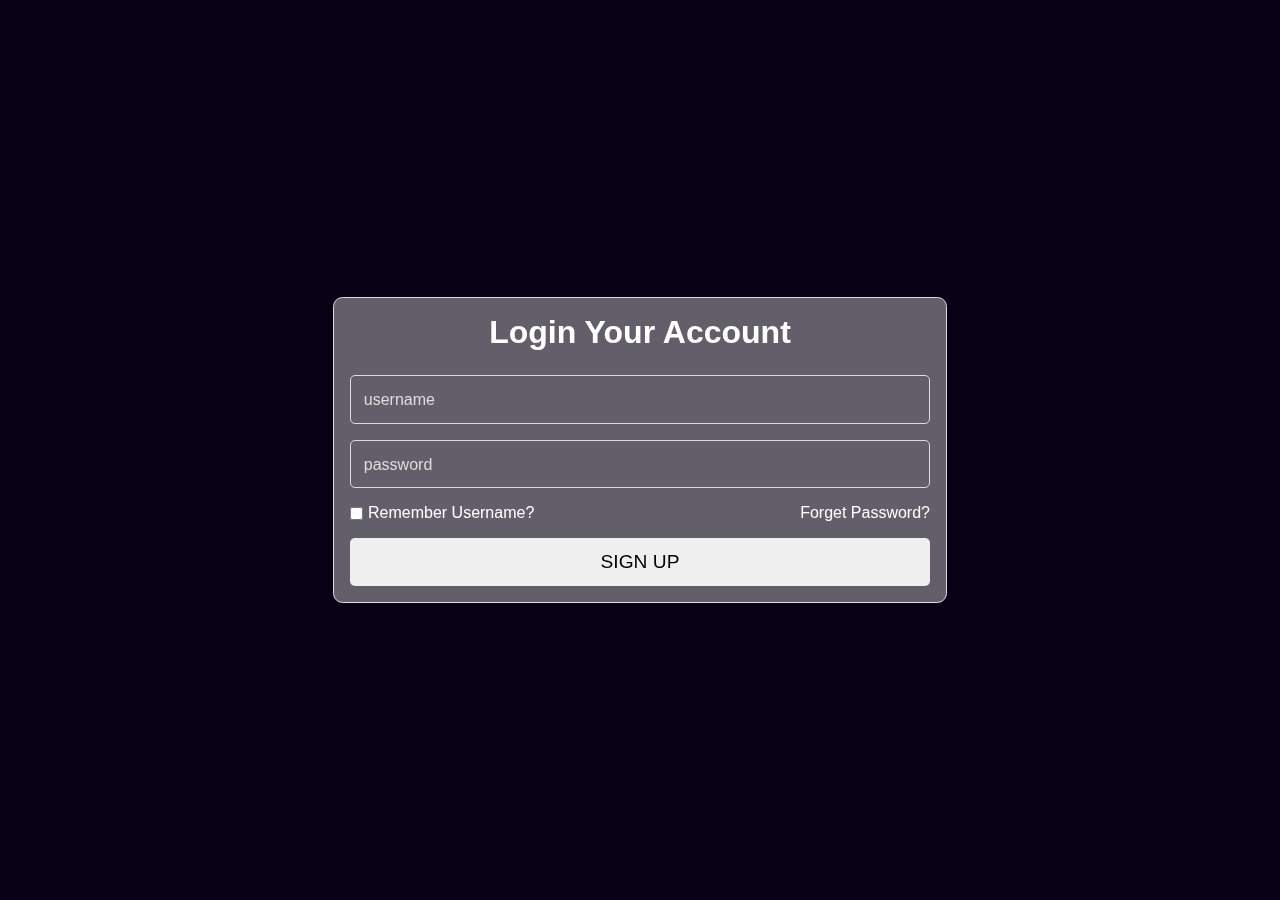
<file: index.html>
<!DOCTYPE html>
<html lang="en">
<head>
    <meta charset="UTF-8">
    <meta name="viewport" content="width=device-width, initial-scale=1.0">
    <title>Document</title>
    <link rel="stylesheet" href="./assets/style/style.css">
</head>
<body>
    <div class="load">
        <h2>Loading...</h2>
    </div>
    <div class="container">
        <div class="login_form_wrapper">
            <!-- <div class="circle circle_1"></div>
            <div class="circle circle_2"></div> -->
            <h1>Login Your Account</h1>
            <form class="login_form" id="loginForm">
                <div class="login_form_inner">
                    <div class="user_name">
                        <input type="text" name="uname" id="username" placeholder="Username" />
                    </div>
                    <div class="password">
                        <input type="password" name="uname" id="password" placeholder="Password" />
                    </div>
                    <div class="meta">
                        <div class="chk_box">
                            <input type="checkbox" name="remember" id="chkbox" /><label for="chkbox" class="chk_lbl">Remember Username?</label>
                        </div>
                        <a href="#">Forget Password?</a>
                    </div>
                    <button type="submit" class="login_btn" id="loginBtn">Sign up</button>
                    <!-- <button type="reset">Reset</button> -->
                </div>
            </form>
        </div>
    </div>
    <script src="./assets/script/main.js"></script>
</body>
</html>
</file>
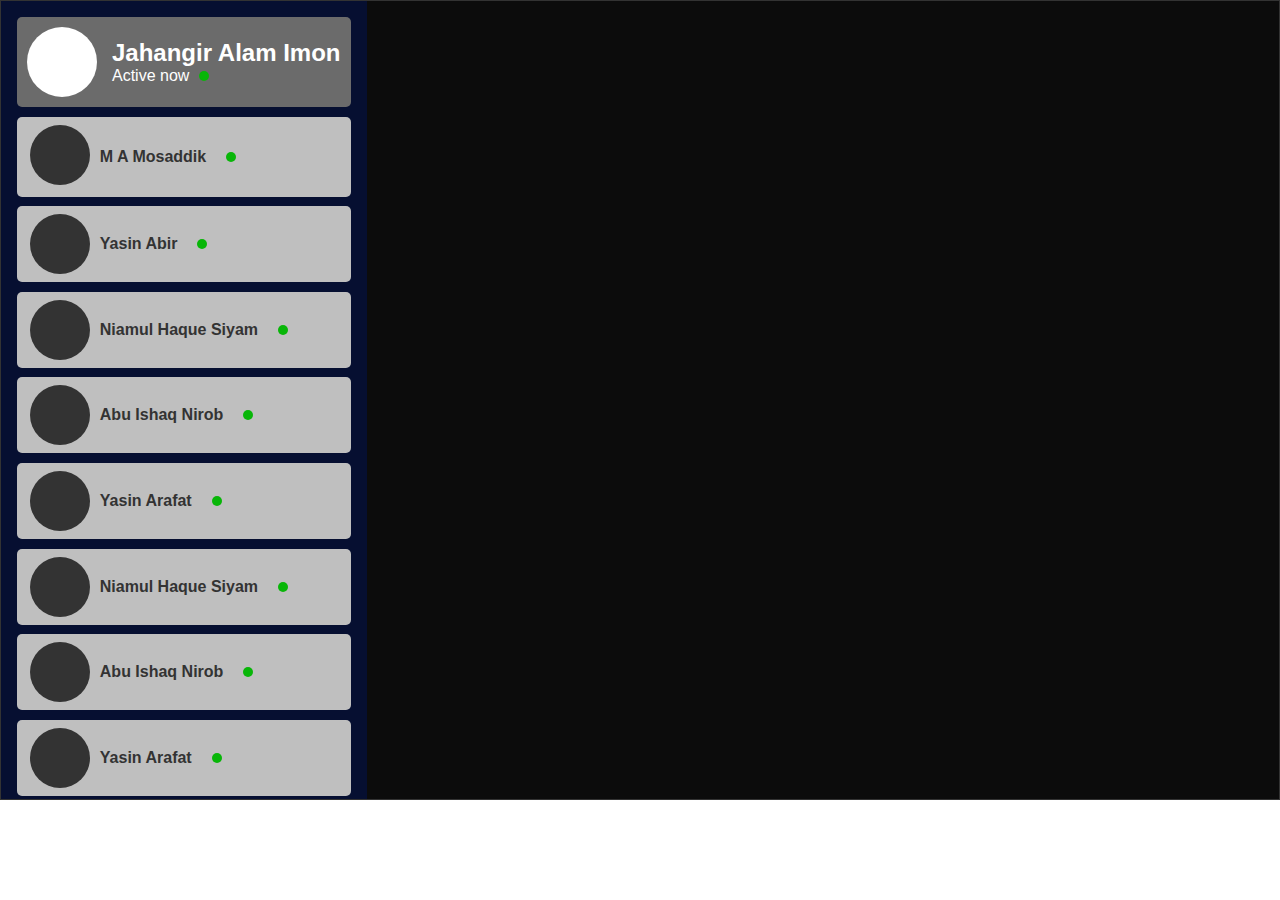
<file: conversion.html>
<!DOCTYPE html>
<html lang="en">
<head>
    <meta charset="UTF-8">
    <meta name="viewport" content="width=device-width, initial-scale=1.0">
    <title>Conversion</title>
    <style>
        * {
            margin: 0;
            padding: 0;
            box-sizing: border-box;
        }
        .main{
            margin: 0;
            padding: 0;
            box-sizing: border-box;
            border: 1px solid #333;
            height: 800px;
            overflow: hidden;
        }
        .wrapper{
            display: flex;
            overflow: hidden;
        }
        .side_bar {
            background-color: #060f31;
            color: #fff;
            flex-grow: 0;
            padding: 1rem;
            /* overflow-y: scroll; */
        }
        .profile {
            background-color: #6b6b6b;
            border-radius: 5px;
            padding: 10px;
            font-family: sans-serif;
            display: flex;
            align-items: center;
            gap: 15px;
        }
        .profile .profile_pic {
            width: 70px;
            height: 70px;
            background-color: #fff;
            border-radius: 50%;
        }
        .side_bar ul {
            margin: 0;
            padding: 0;
            list-style: none;
            height:700px;
            overflow-y: scroll;
        }

        .side_bar ul::-webkit-scrollbar{
            display: none;
        }

        .side_bar ul > li {
            background-color: #bfbfbf;
            color: #333;
            border-radius: 5px;
            padding: 0.5rem 0.8rem;
            margin: 0.6rem 0;
            cursor: pointer;
            font-weight: 700;
            font-family: sans-serif;
            text-transform: capitalize;
            display: flex;
            align-items: center;
            gap: 10px;
            transition: all 0.5 ease-in-out;
        }
        #indcator {
            background-color: #08b608;
            width: 10px;
            height: 10px;
            display: inline-block;
            border-radius: 50%;
            margin-left: 10px;
        }

        #img{
            width: 60px;
            height: 60px;
            background-color: #333;
            display: inline-block;
            border-radius: 50%;
        }

        .side_bar ul > li:hover{
            background-color: #a1a1a1;
        }

        .main_content {
            background-color: #0c0c0c;
            flex-grow: 1;
            height: 800px;
            padding: 0.8rem;
        }
    </style>
</head>
<body>

    <main id="main" class="main">
        <div class="wrapper">
            <div class="side_bar" id="sideBar">
                <div class="profile">
                    <div class="profile_pic"></div>
                    <div class="info">
                        <h2>Jahangir Alam Imon</h2>
                        <div class="status">Active now<span id="indcator"></span></div>
                    </div>
                </div>
                <ul>
                    <li>
                        <div class="profile_img">
                            <span id="img"></span> 
                        </div>
                        
                        M A Mosaddik<span id="indcator"></span> </li>
                    <li><span id="img"></span> Yasin Abir<span id="indcator"></span> </li>
                    <li><span id="img"></span> Niamul Haque Siyam<span id="indcator"></span> </li>
                    <li><span id="img"></span> Abu Ishaq Nirob<span id="indcator"></span> </li>
                    <li><span id="img"></span> Yasin Arafat<span id="indcator"></span> </li>
                    <li><span id="img"></span> Niamul Haque Siyam<span id="indcator"></span> </li>
                    <li><span id="img"></span> Abu Ishaq Nirob<span id="indcator"></span> </li>
                    <li><span id="img"></span> Yasin Arafat<span id="indcator"></span> </li>
                    <li><span id="img"></span> Niamul Haque Siyam<span id="indcator"></span> </li>
                    <li><span id="img"></span> Abu Ishaq Nirob<span id="indcator"></span> </li>
                    <li><span id="img"></span> Yasin Arafat<span id="indcator"></span> </li>

                    <li><span id="img"></span> Abu Ishaq Nirob<span id="indcator"></span> </li>
                    <li><span id="img"></span> Yasin Arafat<span id="indcator"></span> </li>
                </ul>
            </div>
            <div class="main_content" id="mainContent"></div>
        </div>
    </main>
    
</body>
</html>
</file>
<file: assets/style/style.css>
*,*::before,*::after{
    padding: 0;
    margin: 0;
    box-sizing: border-box;
}

:root{
    --primary-white: #ffffff;
    --secondary-white: #dddddd;
    --primary-black: #000000;
    --secondary-black: #333333;
    --primary-color: #1e90ff;
    --secondary-color: #197fe6;
    --bg-color: #060114;
    --font: sans-serif;
    --font-bold: 700;
    --font-light: 300;
    --font-regular: 400;
    --transitioni: all 0.3s ease-in-out;
}

html{
    scroll-behavior:smooth;
}

body {
    font-family: var(--font);
    font-size: 16px;
    background-color: var(--bg-color);
    color: var(--primary-white) !important;

    width: 100%;
    height:100vh;
    display: grid;
    place-items: center;
}

div.container {
    width: 1260px;
    margin: 0 auto;
    padding: 0 1rem;
}

div.login_form_wrapper * {
    margin: 0;
    padding: 0;
}

div.login_form_wrapper{
    border: 1px solid var(--secondary-white);
    width: 50%;
    margin: 0 auto;
    padding: 1rem;
    border-radius: 0.6rem;
    position: relative;
    background-color: #ececec67;
    backdrop-filter: blur(10px);
    z-index: 5;
}

.login_form_wrapper h1 {
    text-align: center;
    margin-bottom: 1.5rem;
}

input[type="text"],input[type="password"]{
    width: 100%;
    padding: 0.8rem;
    display: block;
    margin: 1rem 0;
    border-radius: 5px;
    border: 1px solid var(--secondary-white);
    outline: none;
    background-color: transparent;
    transition: var(--transitioni);
    color: var(--secondary-white);
    font-size: 1.1rem;
    text-transform: lowercase;
}

input[type="text"]::placeholder,input[type="password"]::placeholder{
    font-size: 1rem;
    color: var(--secondary-white);
}

input[type="text"]:focus,input[type="password"]:focus {
    border: 0.1rem solid var(--primary-color);
}

.meta{
    display: flex;
    align-items: center;
    justify-content: space-between;
    margin-bottom: 1rem !important;
}
.chk_box {
    display: flex;
    align-items: center;
    gap: 5px;
}
.chk_box input{
    accent-color: #eee;
}

.meta a {
    color: var(--primary-white);
    text-decoration: none;
}

.meta a:visited{
    color: var(--primary-color);
}

.login_btn {
    width: 100%;
    padding: 0.8rem !important;
    border-radius: 5px;
    border: none;
    outline: none;
    font-size: 1.2rem;
    text-transform: uppercase;
    cursor: pointer;
}

.load {
    display: none;
}
/* media quaries */
@media (max-width: 760px){
    .container {
        width: 100% !important;
    }
    .login_form_wrapper{
        width: 100% !important;
    }
}
</file>
